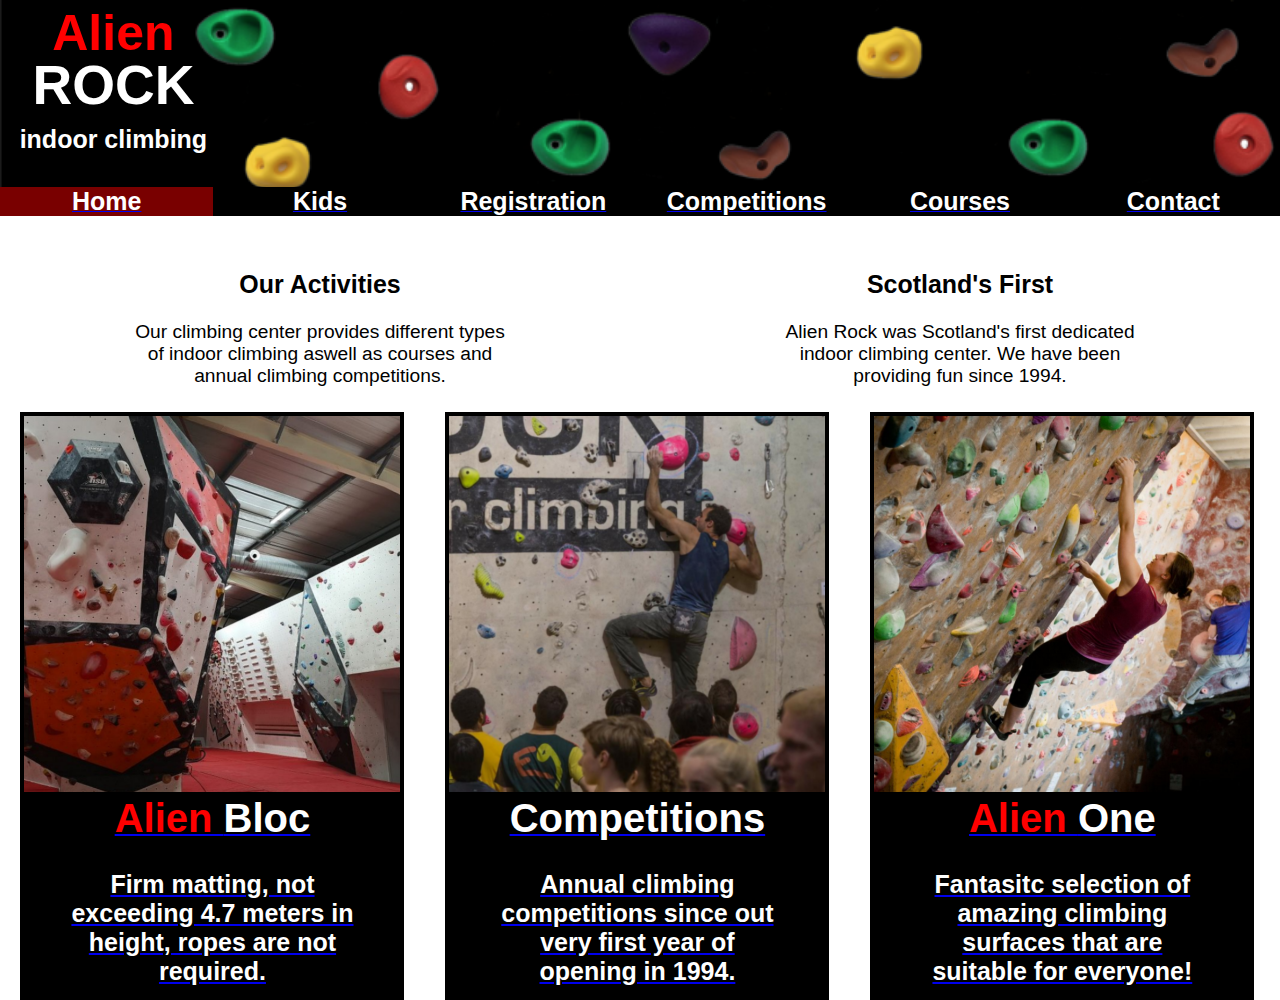
<file: index.html>
<!DOCTYPE html>
<html>
	<head>
		<title>Alien Rock</title>
		<link rel="stylesheet" type="text/css" href="mainCss.css">
	</head>


    <script src="home.js"></script>

    <header>
        <div class="main_logo">
            <p class="logo">
               <span class ="bold_red">Alien<br> </span>
               <span class ="bold">ROCK<br> </span>
               <span class ="light">indoor climbing</span>
           </p>
       </div>
       
       <nav>
           <ul>
               <li><a href = "index.html" class = "active"><span class="light">Home</a></span></li>
               <li><a href = "u18.html"><span class="light">Kids</a></span></li>
               <li><a href = "registration.html"><span class="light">Registration</a></span></li>
               <li><a href = "comps.html"><span class="light">Competitions</a></span></li>
               <li><a href = "Courses.html"><span  class ="light">Courses</a></span></li>
               <li><a href = "contact.html"><span  class ="light">Contact</a></span></li>
           </ul>
       </nav>
    </header>
	
	<body>
		<br> <br>

    <div class = "homeBody">
	<div class = "homeSubText">
        <p class = "subtitle"> Our Activities</p>
        <br>
        Our climbing center provides different types of indoor climbing aswell as courses and annual climbing competitions.
        
    </div>



	

	<div class = "homeSubText">
     <p class = subtitle> Scotland's First</p>
     <br>
     Alien Rock was Scotland's first dedicated indoor climbing center. We have been providing fun since 1994.


    </div>



    </div>
    <div>

        <div class="actualImage">
            <a href="courses.html">
            <img src="images/homeBloc.png" alt="Alien Bloc" style="width:100%" class = "homeImg">
            <div class = "caption">
            <span class = "boldRed">Alien </span> <span class = "bold"> Bloc</span>
            <br> <br>
            Firm matting, not exceeding 4.7 meters in height, ropes are not required.
            </div>
        </a>
        </div>

        <div class="actualImage">
            <a href="comps.html">
            <img src="images/homeComp.png" alt="Competitions" style="width:100%"  class = "homeImg">
            <div class = "caption">
                <span class = "bold"> Competitions</span>
                <br> <br>
                Annual climbing competitions since out very first year of opening in 1994.
                </div>
            </a>
         </div>
        </div>

        <div class="actualImage">
            <a href="courses.html">
            <img src="images/homeOne.png" alt="Alien One" style="width:100%"  class = "homeImg">
            <div class = "caption">
                <span class = "boldRed">Alien </span> <span class = "bold"> One</span>
                <br> <br>
                Fantasitc selection of amazing climbing surfaces that are suitable for everyone!
                </div>
            </a>
         </div>


    </div>


	</body>

</html>
</file>
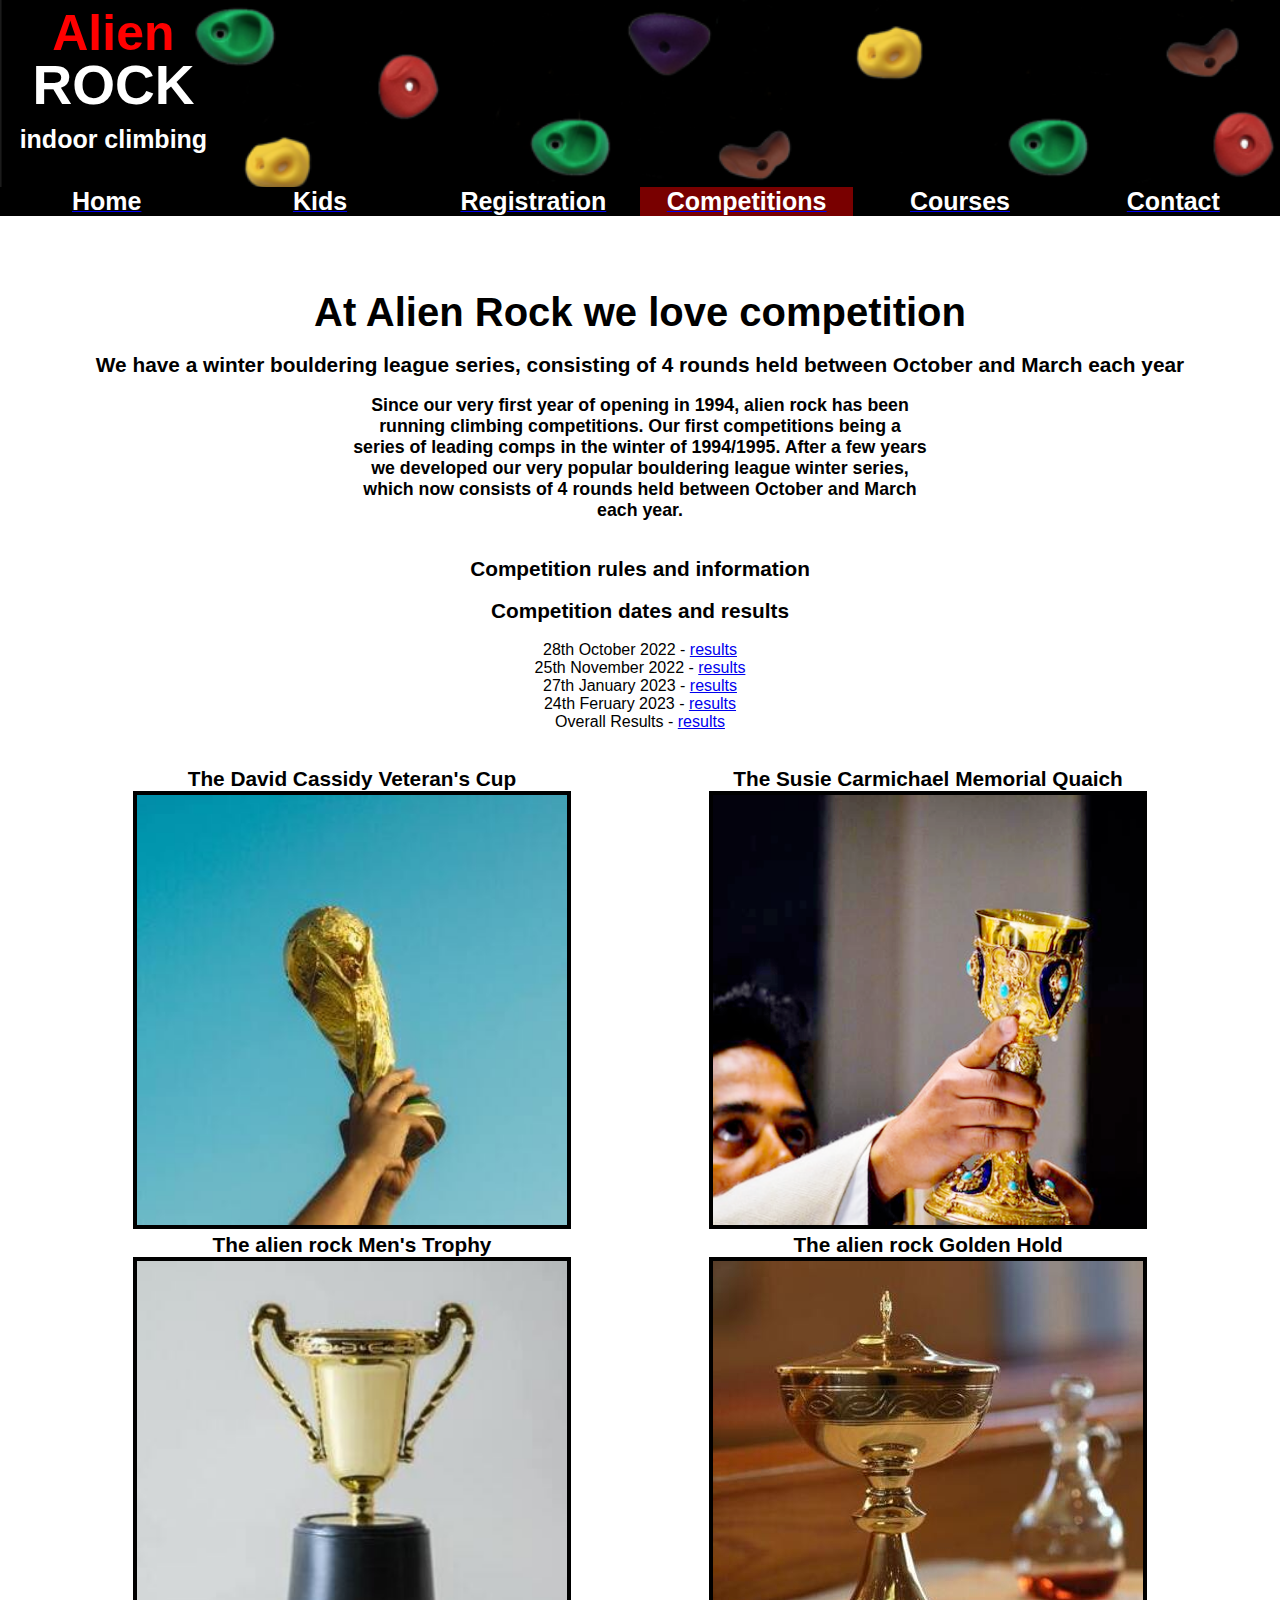
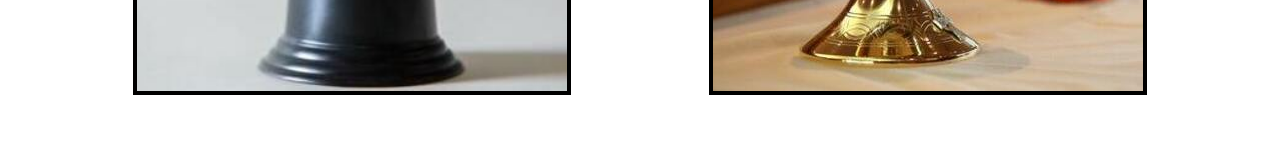
<file: comps.html>
<!DOCTYPE html>
<html>
	<head>
		<title>Alien Rock</title>
		<link rel="stylesheet" type="text/css" href="mainCss.css">
	</head>

    <script src="comps.js"></script>

    <header>
        <div class="main_logo">
            <p class="logo">
               <span class ="bold_red">Alien<br> </span>
               <span class ="bold">ROCK<br> </span>
               <span class ="light">indoor climbing</span>
           </p>
       </div>
       
       <nav>
           <ul>
               <li><a href = "index.html"><span class="light">Home</a></span></li>
               <li><a href = "u18.html"><span class="light">Kids</a></span></li>
               <li><a href = "registration.html"><span class="light">Registration</a></span></li>
               <li><a href = "comps.html"  class = "active"><span class="light">Competitions</a></span></li>
               <li><a href = "Courses.html"><span  class ="light">Courses</a></span></li>
               <li><a href = "contact.html"><span  class ="light">Contact</a></span></li>
           </ul>
       </nav>
    </header>

	<br>
        <div class="compsMainBody">
            <div id="upperBody">
                <p class = "title">At Alien Rock we love competition</p>

                <br>

                <p class="subtitle">We have a winter bouldering league series, consisting 
                of 4 rounds held between October and March each year</p>

                <br>

                <p class="mainText"><b>Since our very first year of opening in 1994, 
                    alien rock has been running climbing competitions. 
                    Our first competitions being a series of leading comps 
                    in the winter of 1994/1995.  After a few years we developed 
                    our very popular 
                    bouldering league winter series, which now consists of 4 
                    rounds held between October and March each year.</b></p>
            </div>

            <br>
            <br>

            <div id="rulesNinfo">
                <a href="/PDFs/BOULDER COMP RULES.pdf"><p class="subtitle">Competition rules and information</p></a>
            </div>

            <br>

            <div id="compDates">
                <p class="subtitle">Competition dates and results</p>

                <br class="mainText">
                    28th October 2022 - <a href="/PDFs/1st comp results.pdf">results</a></br>25th November 2022 - <a href="/PDFs/2nd comp results.pdf">results</a></br>
                    27th January 2023 - <a href="/PDFs/3rd comp results.pdf">results</a></br>24th Feruary 2023 - <a href="/PDFs/4th comp results.pdf">results</a></br>
                    Overall Results - <a href="/PDFs/Overall results any year.pdf">results</a>
                </p>
            </div>

            <br>
            <br>

            <div class="trophies">
                <div id="davCasCup"; class="trophy";>
                    <p class="subtitle">The David Cassidy Veteran's Cup</p>
                    <img class = "trophyImg" src="images/trophy1.jpg" id ="trophImg1" >
                </div>
                <div id="susCarQuaich"; class="trophy";>
                    <p class="subtitle">The Susie Carmichael Memorial Quaich</p>
                    <img class = "trophyImg" src="images/trophy2.png" id ="trophImg2">
                </div>
                <div id="menTrophy"; class="trophy";>
                    <p class="subtitle">The alien rock Men's Trophy</p>
                    <img class = "trophyImg" src="images/trophy3.jpg" id ="trophImg3">
                </div>
                <div id="goldHoldTrophy"; class="trophy";>
                    <p class="subtitle">The alien rock Golden Hold</p>  
                    <img class = "trophyImg" src="images/trophy4.jpg" id ="trophImg4">
                </div>
            </div>
        </div>
	</body>


</html>
</file>
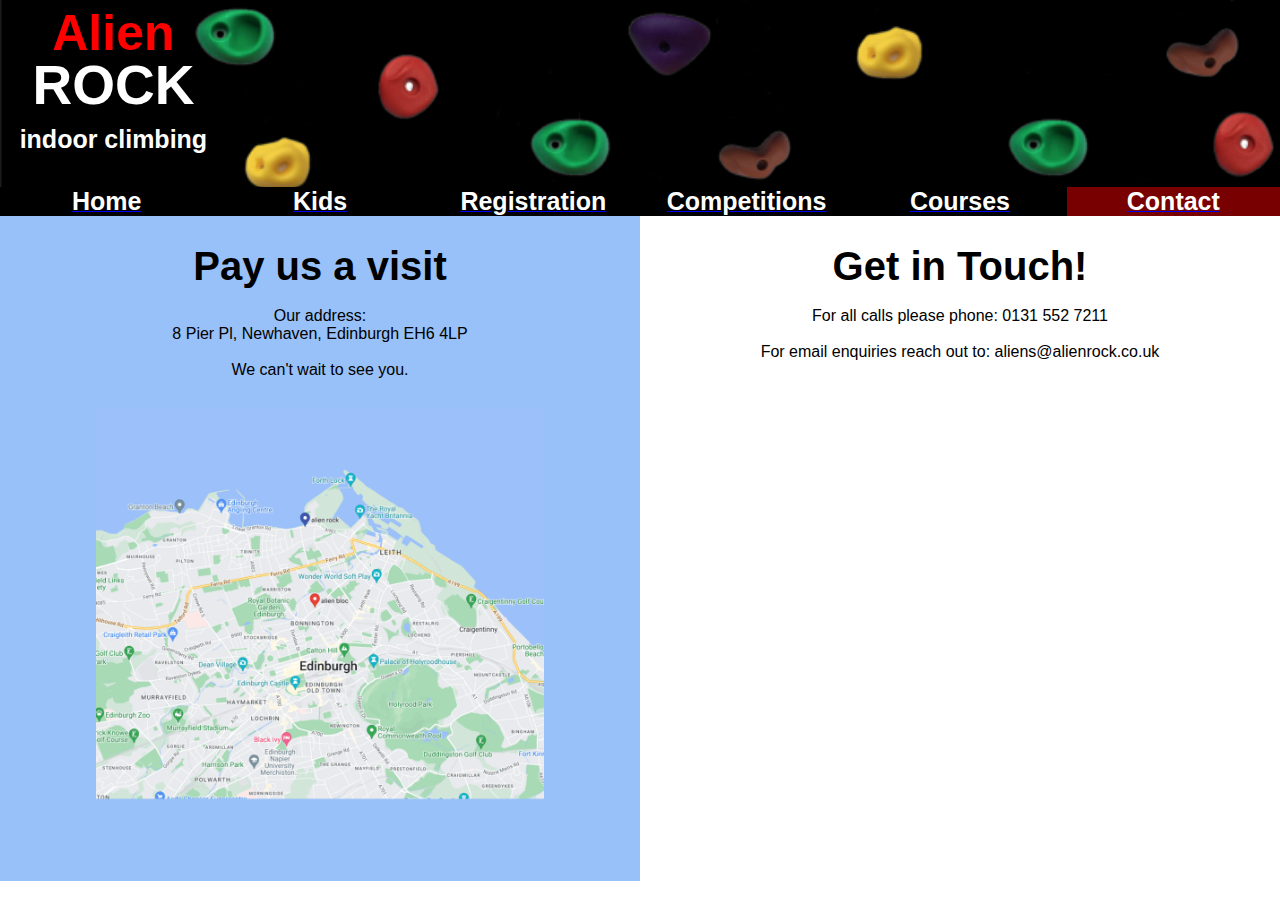
<file: contact.html>
<!DOCTYPE html>
<html>
	<head>
		<title>Alien Rock</title>
		<link rel="stylesheet" type="text/css" href="mainCss.css">
	</head>
    <header>
        <div class="main_logo">
            <p class="logo">
               <span class ="bold_red">Alien<br> </span>
               <span class ="bold">ROCK<br> </span>
               <span class ="light">indoor climbing</span>
           </p>
       </div>
       
       <nav>
           <ul>
               <li><a href = "index.html"><span class="light">Home</a></span></li>
               <li><a href = "u18.html"><span class="light">Kids</a></span></li>
               <li><a href = "registration.html"><span class="light">Registration</a></span></li>
               <li><a href = "comps.html"><span class="light">Competitions</a></span></li>
               <li><a href = "Courses.html"><span  class ="light">Courses</a></span></li>
               <li><a href = "contact.html"  class = "active"><span  class ="light">Contact</a></span></li>
           </ul>
       </nav>
    </header>
	
	<body class = "contactDetails">
        



    




        <div class = "leftHandContact">
            <br><br>
        <p class = contactTitle> Pay us a visit</p>
        <br>
        Our address:
        <br>
        8 Pier Pl, Newhaven, Edinburgh EH6 4LP
        <br>
        <br>
        We can't wait to see you.


        <img src="images/gmLocation.png" alt="Location on a map" width= 70% height = 70% class = "mapImage">
        <br>
        <br>
        <br>
        </div>

        <div class = "rightHandContact">
            <br><br>
        <p class = contactTitle> Get in Touch!</p>

        <br>
        For all calls please phone: 0131 552 7211
        <br>
        <br>
        For email enquiries reach out to: aliens@alienrock.co.uk




    </div>

	</body>

</html>
</file>
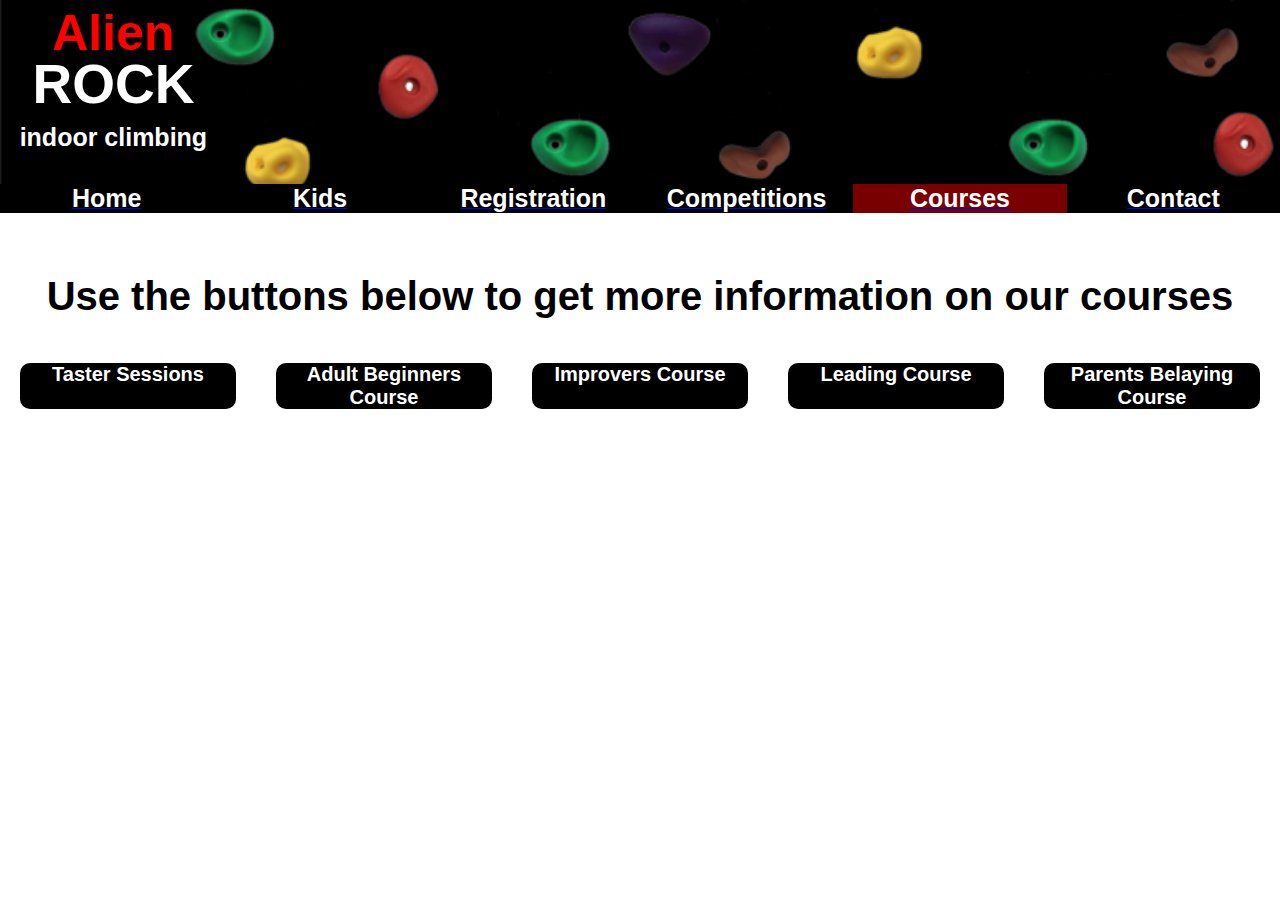
<file: Courses.html>
<!DOCTYPE html>
<html>
	<head>
		<title>Alien Rock</title>
		<link rel="stylesheet" type="text/css" href="mainCss.css">
	</head>

	<script src="courses.js"></script>

    <header>
        <div class="main_logo">
            <p class="logo">
               <span class ="bold_red">Alien<br> </span>
               <span class ="bold">ROCK<br> </span>
               <span class ="light">indoor climbing</span>
           </p>
       </div>
       
       <nav>
           <ul>
               <li><a href = "index.html"><span class="light">Home</a></span></li>
               <li><a href = "u18.html"><span class="light">Kids</a></span></li>
               <li><a href = "registration.html"><span class="light">Registration</a></span></li>
               <li><a href = "comps.html"><span class="light">Competitions</a></span></li>
               <li><a href = "Courses.html"  class = "active"><span  class ="light">Courses</a></span></li>
               <li><a href = "contact.html"><span  class ="light">Contact</a></span></li>
           </ul>
       </nav>
    </header>
	

	<body class = "courses">

		<br><br><br>

		<p class = "title">Use the buttons below to get more information on our courses</p>

		<br><br>


		<ul id="courseSelection">
			<li>Taster Sessions</li>
			<li>Adult Beginners Course</li>
			<li>Improvers Course</li>
			<li>Leading Course</li>
			<li>Parents Belaying Course</li>
		</ul>

		<br><br><br><br>

		<div id = "taster">
			<br>
			<h2>Taster Sessions</h2>
			<br>
			<p>
				First time climbing? Try a taster session. 
				<br>
				During the one hour session, a qualified instructor will introduce you to the fun world of rock climbing.
				Taster sessions are sutiable for adults and children over 5 years. All gear and entry to the wall is included in the session.
				<br>
				<br>
				<b>Taster Sessions are £32</b>
			</p>
		</div>

		<div id = "adult">
			<br>
		<h2>Adult Beginners Course</h2>
		<br>
		<br>
			<p>
				
				Want to learn all the skills required to climb indoors? We can teach you everything you need to know to start your new exciting climbing career.
				<br>
				The two and a half hours beginners course covers the following:
				<ul>
					<li>How to belay (controlling the rope)</li>
					<li>Tying the basic knot </li>
					<li>How to understand the grading system (of the climbing "routes")</li>
					<li>How to put on a harness correctly</li>
					<li>Lots of climbing under the supervision of an enthusiastic instructor</li>
					<li>A brief introduction to bouldering</li>	
				</ul>
				
				<br>
				
				The course will teach you everything you require to use Alien Rock with confidence as a member.
				<br>
				<br>
				<b>
				Maximum groups of 6. You must be at least 16 to attend this course.
				<br>
				Beginner courses are £52.50 per person.	
				<br>
				Courses must be booked in advance by phoning 0131 552 7211
				</b>
			</p>
		</div>
		
		<div id = "improver">
			<br>
		<h2>Improvers Course</h2>
		<br>
			<p>
				
				Reached a plateu in your climbing? Relying on your strength instead of your skill? Faffing whenyou should be "flagging"? We can help!
				<br>
				You will learn many useful techniques that will aid you in your climbing. Whether it's a slab, vertical, or overhanging, we will work with you to get the most out of your climbing.
				<br>
				This course is bookable as a 1 or 2 hour course depending on requirements.
				<br>
				<br>
				<b>
				Alien Rock Improvers course pricing
				</b>
				
				<br>
				
				<ul>
					<li>£38 for 1 person</li>
					<li>£48 for 2 people</li>
					<li>£58 for 3 people</li>
					<li>£68 for 4 people</li>
				</ul>
				
				<br>
				<b>
				Courses must be booked in advance by phoning 0131 552 7211
				</b>
				
			</p>
		</div>
		
		<div id = "leading">
		<h2>Leading Course</h2>
		<br>
			<p>
			
				How do you get the rope to the top of the climbing frame?
				<br>
				If you want to learn how to progress from "top-roping" routes to "lead" climbing then this course will introduce you to how it's done with confidence.
				<br>
				The course will cover more advanced rope techniques, belaying a climber "on the lead", all about gear used and the skills required to lead in an indoor environment!
				<br>
				<br>
				Experience the adrenaline of being <i>"on the sharp end"</i> of the rope!
				<br>
				<br>
				<b>
				This course is a 2 and a half hour course and requires a minimum of two participants.
				<br>
				<br>
				Alien Rock Leading course pricing
				</b>
				
				<ul>
				<li>£100 for 2 people</li>
				<li>£150 for 3 people</li>
				<li>£200 for 4 people</li>
				</ul>
				
				
				<b>
				All courses are ran at Alien One.
				<br>	
				Courses must be booked in advance by phoning 0131 552 7211
				
				</b>
			
			</p>
		</div>
		
		<div id = "parents">
		<h2>Parents Belaying Course</h2>
		<br>
			<p>
				
				A course designed around parents who like to keep their feet on the
				ground and would still like to be fully involved in supervising their kids while
				they enjoy the thrill of climbing indoors.
				<br>
				<br>
				
				During this course you will cover the following:
				<br>
				<ul>
					<li>How to belay your child (controlling the rope)</li>
					<li>Tying the basic knot for your child ("figure of eight")</li>
					<li>How to understand the grading system (of the climbing routes)</li>
					<li>How to correctly put a harness on yourself and your child</li>
					<li>Lots of climbing for your child while you remain firmly on the ground!</li>
				</ul>
				
				<br>
				<b>
				Each course lasts 2 hours.
				<br>
				This course is £50 per parent.
				Courses must be booked in advance by phoning 0131 552 7211
				</b>
			
			
			
			</p>
		</div>
	</body>


</html>
</file>
<file: mainCss.css>
/*Marks additions! :)*/

*{
    box-sizing: border-box;
    margin: 0;
    padding: 0;
    font-family: 'Inter', sans-serif;
}

header{
    display: flex;
    flex-direction: column;
    height: 208px;
    background: url(images/alienbg.png) no-repeat;
    background-size: cover;
    clear: both;
}

.logo{
    text-align: center;
    font-weight: 900;
    line-height: 40px;
    white-space: nowrap;
  }

  .bold_red{
    color:#FF0000;
    font-size: 50px;
}

.bold{
    color:#ffffff;
    font-size: 55px;
}

.light{
    color:#ffffff;
    font-size: 25px;
}

.main_logo{ 
    margin-top: 1%;
    margin-left: 3%;
    flex-direction: column;
    height: 100%;
    width: 150px;   
    display: flex;
    justify-content: center;
    align-items: center;
}

li{
    margin: 0 20px;
}

header ul{
    display: flex;
    justify-content: center;    
}

nav{
    margin-top: 24px;
    background-color: black;
    justify-content: space-around;
    align-content: space-between;
    flex-direction: row;
}

nav li{
    display: inline;
    float: left;
    width: 20%;
    margin:0;
    font-weight: 900;
}

nav li a{
    text-align: center;
    display: block;
}

.active{
    text-align: center;
    display: block;
    background-color: #790000;
}


/* footer*/
.title{
    text-align: center;
    font-size: 40px;
    font-weight: bold;
}

/* U18*/

.U18{
    color: rgb(0, 0, 0);
    text-align: center;
    font-size: 20px;
}








/* Age stuff*/



.dataChooser{
    display: flex;
}

#ageMenu, #typeMenu{
    flex: 1;
}



#ageMenu ul{
    margin: 0;
    padding: 0;
    width: 100%;
    padding-left: 0%;
    
}




#ageList li{
    list-style-position: inside;
    text-align: center;
    background-color: rgb(118, 87, 66);
    padding: 2%;
    width: 200px;
    display: none;
    border-radius: 5px;
    background-color: rgb(255, 255, 255);
    border: 3px solid rgb(177, 0, 0)
}

#ageList li:hover{
    background-color: rgb(0, 0, 0);
    color: rgb(255, 255, 255);;
}


#ageSelect{
    width: 200px;
    padding: 10px 0px 10px 0px;
    font-size: 20px;
    display: inline-block;
    border-radius: 5px;
    background-color: rgb(180, 62, 62);
    border: 3px solid rgb(0, 0, 0);
}

#ageSelect:hover{
    background-color: rgb(91, 150, 154);
}



.kidReviews .actualImage{
    float: left;
    width: 30%;
    margin: 0px 1.6% 0px 1.6%;
    display: block;
    border: 4px solid rgb(0, 0, 0);
}





/* activity stuff*/


#activityMenu{
    margin-left: 33%;
}

#activityMenu ul{
    margin: 0;
    padding: 0;
    width: 16%;
    padding-left: 5%;
}


#alienBlockSelect{
    border-top-left-radius: 15px;
    border-top-right-radius: 15px;
}

#kidsClubSelect{
    border-bottom-right-radius: 15px;
    border-bottom-left-radius: 15px;
}

#typeList li{
    list-style-position: inside;
    text-align: center;
    background-color: rgb(118, 87, 66);
    padding: 2%;
    width: 200px;
    display: none;
    border-radius: 5px;
    background-color: rgb(255, 255, 255);
    border: 3px solid rgb(177, 0, 0)
}

#typeList li:hover{
    background-color: rgb(0, 0, 0);
    color: rgb(255, 255, 255);;
}


#typeSelect{
    padding: 10px 0px 10px 0px;
    width: 200px;
    display: inline-block;
    text-decoration: none;
    border-radius: 5px;
    background-color: rgb(180, 62, 62);
    border: 3px solid rgb(0, 0, 0)
}

#typeSelect:hover{
    background-color: rgb(91, 150, 154);
}



/*outputs*/


.dataChooser{
    display: flex;
    position: relative;
}


.outputHeading{

    font-size: 20px;
    font-weight: bold;
    color: #790000;
}

#outputDetailsTitle{
    font-size: 20px;
    font-weight: bold;
}


.outputHeading, #outputGeneral, #outputDetails, #outputBooking, #outputBookingDetails, #outputDetailsTitle{
    display: none;
}


/*comps*/

.trophies{
    display: flex;
    flex-direction: row;
    flex-wrap: wrap;
    justify-content: space-around;
}

.mainText{
    font-size:111%;
}

.trophy{
    width: 50%;
    height: 25%;
    padding-left: 6%;
    padding-right: 6%;
    margin:0%,6%,5%,6%;


}

.trophyImg{
    width: 100%;
    height: 50%;

    min-width: 250px;
    min-height: 250px;
}

.trophy .subtitle{
    min-width: 250px;
}

#upperBody{
    padding:0%,5%,0%,5%;
}

#upperBody .mainText{
    text-align: center;
    padding-left: 25%;
    padding-right: 25%;
}

#compDates{
text-align: center;
}

#rulesNinfo a{
    text-decoration: none;
    color:#000000;
}

.subtitle{
    font-size: 130%;
    font-weight: bold;
    text-align: center;
}

.compsMainBody{
    margin: 5%;
}
#trophImg1, #trophImg2, #trophImg3, #trophImg4{
    border: 4px solid rgb(0, 0, 0);
}


/*registration*/


.alienRockRegister{
    font-size: 20px;
    padding-left: 40px;
    /*border:20px Double red;*/
    text-align: center;

}

.alienRockRegister ul li{
    list-style-type: none;
}

    
.application-img{
    overflow: hidden;
    display: inline-block;
    float: center;
    
}
    
.img-1, .img-2{
    display: inline-block;
    float: left;
    width: 50%;
}


 
.privacyDetails{
    text-align: center;
    margin-top: 500px;
    font-size: 111%;
    padding: 0% 10% 0% 10%;
}

#actualImg1, #actualImg2, .resisterImg{
    border: 4px solid rgb(0, 0, 0);
}


/*contact*/
.mapImage{
    display: block;
    margin-left: auto;
    margin-right: auto;
}

.contactTitle{
    font-size: 40px;
    font-weight: bold;
}



.leftHandContact{
    float: left;
    width: 50%;
    text-align: center;
    background-color: rgb(152, 192, 249);
}

.rightHandContact{
    float: left;
    width: 50%;
    text-align: center;
}







/*home*/

.homeSubText{
    flex: 1;
    padding-left: 10%;
    padding-right: 10%;
}


.homeBody{
    font-size: 120%;
    display: flex;
    text-align: center;
    padding-bottom: 2%;
    padding-top: 2%;
}

.actualImage{
    float: left;
    width: 30%;
    margin: 0px 1.6% 0px 1.6%;
    display: block;
    border: 4px solid #000000;
    background: #000000;



}

.imageSection{
    display: block;
}

.caption{
    text-align: center;
    padding: 0px 40px 0px 40px;
    background-color: black;
    color: #ffffff;
    font-weight: 900;
    font-size: 25px;
    height: 200px;
}



.caption .boldRed{
    font-weight: 900;
    color:#FF0000;
    font-size: 40px;
}

.caption .bold{
    font-weight: 900;
    color:#ffffff;
    font-size: 40px;
}

.actualImage a{
    display: block;
    height: 100%;
}


/*courses*/

#taster, #adult, #improver, #leading, #parents{
    display: none;
}

#courseSelection li{
    list-style-position: inside;
    text-align: center;
    background-color: rgb(0, 0, 0);
    width: 20%;
    display: block;
    border-radius: 10px;
    color: #ffffff;
    font-size: 20px;
    font-weight: 600;
}


#courseSelection li:hover{
    background-color: rgb(154, 98, 91);
}


#courseSelection{
    display: flex;
    justify-content: center; 
    justify-content: space-around;
    align-content: space-between;
    flex-direction: row;
}

.courses{
    text-align: center;
    font-size: 120%;
}

.courses h2{
    color: rgb(143, 0, 0);
}

.courses ul li{
    list-style-type: none;
}
</file>
